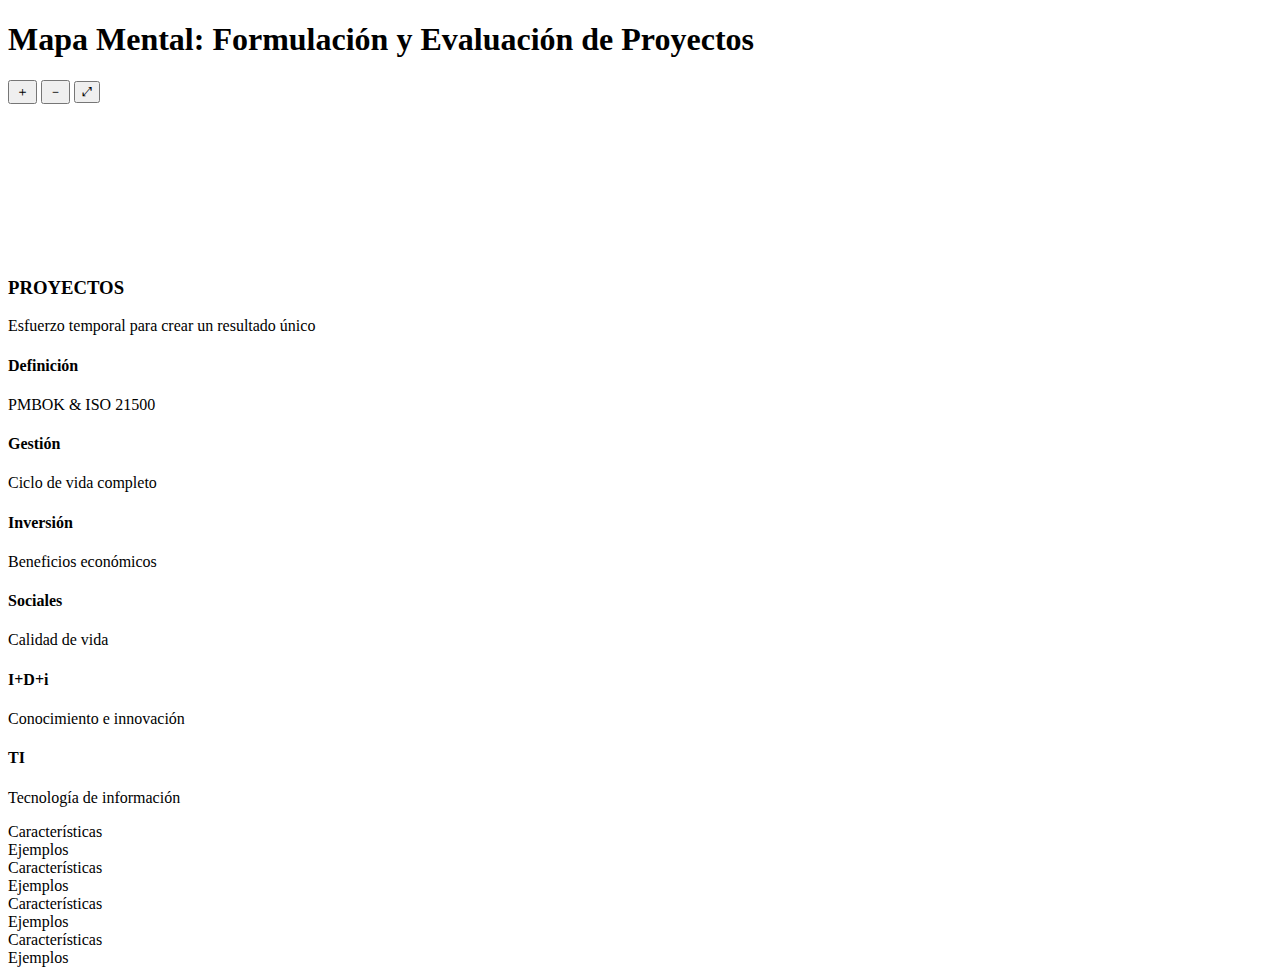
<file: prueba web.html>
<!DOCTYPE html>
<html lang="es">
<head>
  <meta charset="UTF-8" />
  <meta name="viewport" content="width=device-width, initial-scale=1.0" />
  <title>Mapa Mental Interactivo — Proyectos</title>
  <link rel="stylesheet" href="styles.css">
</head>
<body>
  <div class="bar">
    <h1>Mapa Mental: Formulación y Evaluación de Proyectos</h1>
    <div class="controls">
      <button class="btn zoom-btn" id="zoomIn" title="Acercar">＋</button>
      <button class="btn zoom-btn" id="zoomOut" title="Alejar">－</button>
      <button class="btn fit-btn" id="zoomFit" title="Ajustar">⤢</button>
    </div>
  </div>
  
  <div class="wrap">
    <div class="viewport" id="viewport">
      <div class="mind" id="mind">
        <svg class="lines" id="lines"></svg>
        
        <div class="node central" data-id="central">
          <h3>PROYECTOS</h3>
          <p>Esfuerzo temporal para crear un resultado único</p>
        </div>
        
        <div class="node definition" data-id="definicion">
          <h4>Definición</h4>
          <p>PMBOK & ISO 21500</p>
        </div>
        
        <div class="node management" data-id="gestion">
          <h4>Gestión</h4>
          <p>Ciclo de vida completo</p>
        </div>

        <div class="node investment" data-id="inv">
          <h4>Inversión</h4>
          <p>Beneficios económicos</p>
        </div>
        
        <div class="node social" data-id="soc">
          <h4>Sociales</h4>
          <p>Calidad de vida</p>
        </div>
        
        <div class="node research" data-id="id">
          <h4>I+D+i</h4>
          <p>Conocimiento e innovación</p>
        </div>
        
        <div class="node technology" data-id="ti">
          <h4>TI</h4>
          <p>Tecnología de información</p>
        </div>
        
        <div class="node small investment-sub" data-id="inv-car">
          <span>Características</span>
        </div>
        <div class="node small investment-sub" data-id="inv-ej">
          <span>Ejemplos</span>
        </div>
        
        <div class="node small social-sub" data-id="soc-car">
          <span>Características</span>
        </div>
        <div class="node small social-sub" data-id="soc-ej">
          <span>Ejemplos</span>
        </div>
        
        <div class="node small research-sub" data-id="id-car">
          <span>Características</span>
        </div>
        <div class="node small research-sub" data-id="id-ej">
          <span>Ejemplos</span>
        </div>
        
        <div class="node small technology-sub" data-id="ti-car">
          <span>Características</span>
        </div>
        <div class="node small technology-sub" data-id="ti-ej">
          <span>Ejemplos</span>
        </div>
      </div>
    </div>
  </div>
  
  <dialog id="modal">
    <div class="modal-header">
      <h2 id="mTitle"></h2>
      <button class="close-btn">×</button>
    </div>
    <div class="modal-content">
      <div id="mBody"></div>
    </div>
  </dialog>
  
  <script src="script.js"></script>
</body>
</html>
</file>
<file: styles.css>

</file>
